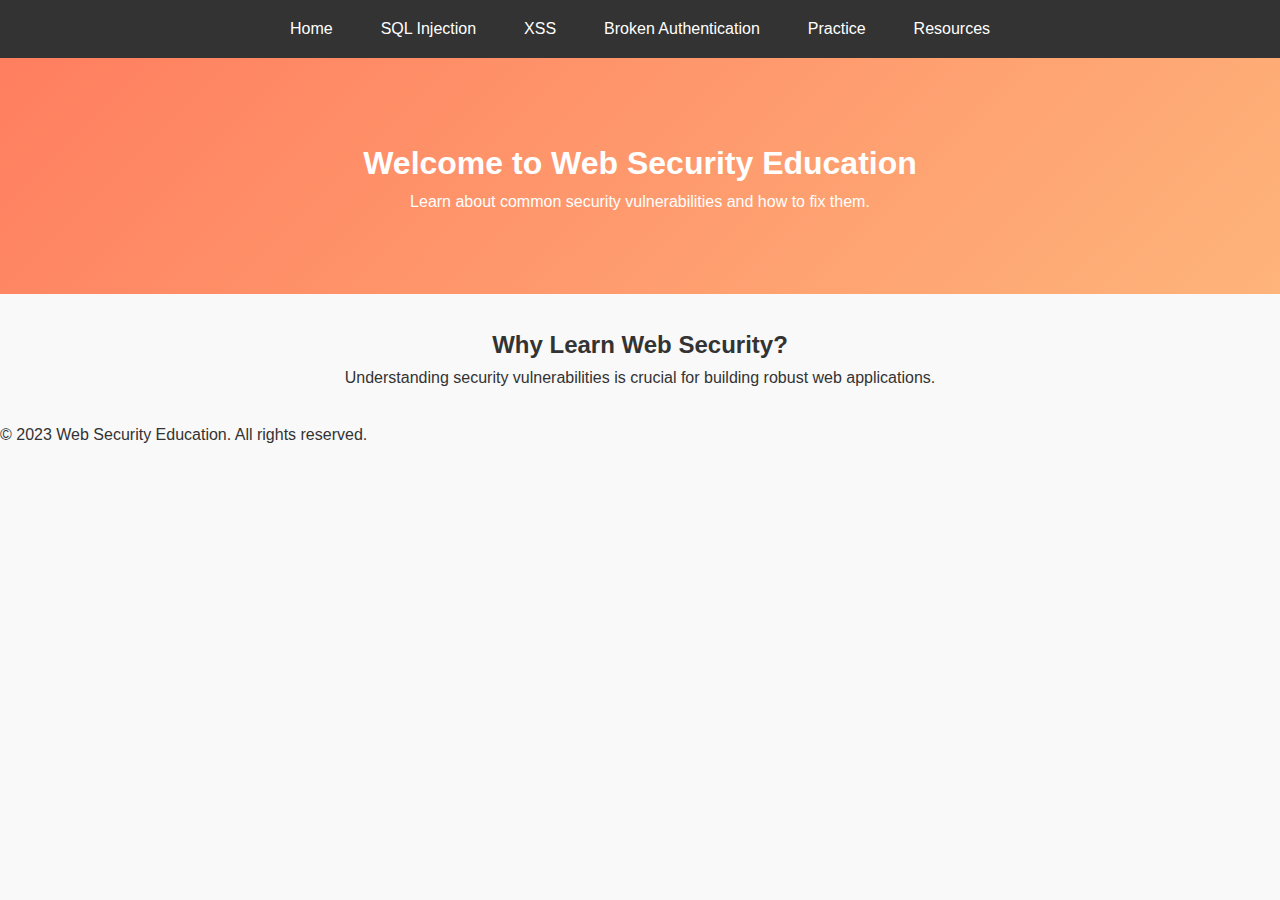
<file: index.html>
<!DOCTYPE html>
<html lang="en">
<head>
  <meta charset="UTF-8">
  <meta name="viewport" content="width=device-width, initial-scale=1.0">
  <title>Web Security Education</title>
  <link rel="stylesheet" href="styles.css">
</head>
<body>
  <!-- Header -->
  <header>
    <nav>
      <ul>
        <li><a href="index.html">Home</a></li>
        <li><a href="sql-injection.html">SQL Injection</a></li>
        <li><a href="xss.html">XSS</a></li>
        <li><a href="broken-authentication.html">Broken Authentication</a></li>
        <li><a href="practice.html">Practice</a></li>
        <li><a href="resources.html">Resources</a></li>
      </ul>
    </nav>
  </header>

  <!-- Hero Section -->
  <section class="hero">
    <h1>Welcome to Web Security Education</h1>
    <p>Learn about common security vulnerabilities and how to fix them.</p>
  </section>

  <!-- Features Section -->
  <section class="features">
    <h2>Why Learn Web Security?</h2>
    <p>Understanding security vulnerabilities is crucial for building robust web applications.</p>
  </section>

  <!-- Footer -->
  <footer>
    <p>&copy; 2023 Web Security Education. All rights reserved.</p>
  </footer>

  <script src="script.js"></script>
</body>
</html>
</file>
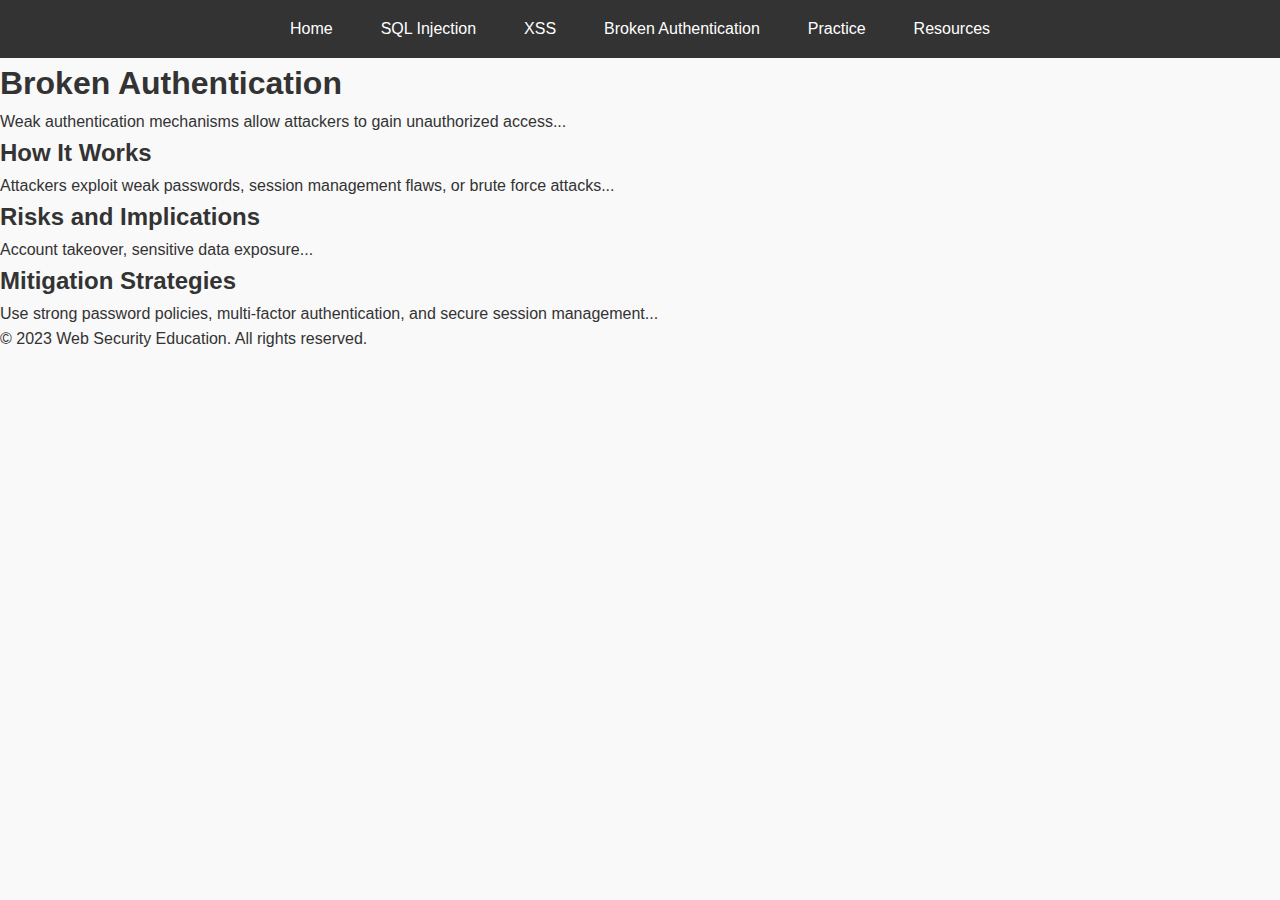
<file: broken-authentication.html>
<!DOCTYPE html>
<html lang="en">
<head>
  <meta charset="UTF-8">
  <meta name="viewport" content="width=device-width, initial-scale=1.0">
  <title>Broken Authentication</title>
  <link rel="stylesheet" href="styles.css">
</head>
<body>
  <header>
    <nav>
      <ul>
        <li><a href="index.html">Home</a></li>
        <li><a href="sql-injection.html">SQL Injection</a></li>
        <li><a href="xss.html">XSS</a></li>
        <li><a href="broken-authentication.html">Broken Authentication</a></li>
        <li><a href="practice.html">Practice</a></li>
        <li><a href="resources.html">Resources</a></li>
      </ul>
    </nav>
  </header>
  <section class="content">
    <h1>Broken Authentication</h1>
    <p>Weak authentication mechanisms allow attackers to gain unauthorized access...</p>
    <h2>How It Works</h2>
    <p>Attackers exploit weak passwords, session management flaws, or brute force attacks...</p>
    <h2>Risks and Implications</h2>
    <p>Account takeover, sensitive data exposure...</p>
    <h2>Mitigation Strategies</h2>
    <p>Use strong password policies, multi-factor authentication, and secure session management...</p>
  </section>
  <footer>
    <p>&copy; 2023 Web Security Education. All rights reserved.</p>
  </footer>
</body>
</html>
</file>
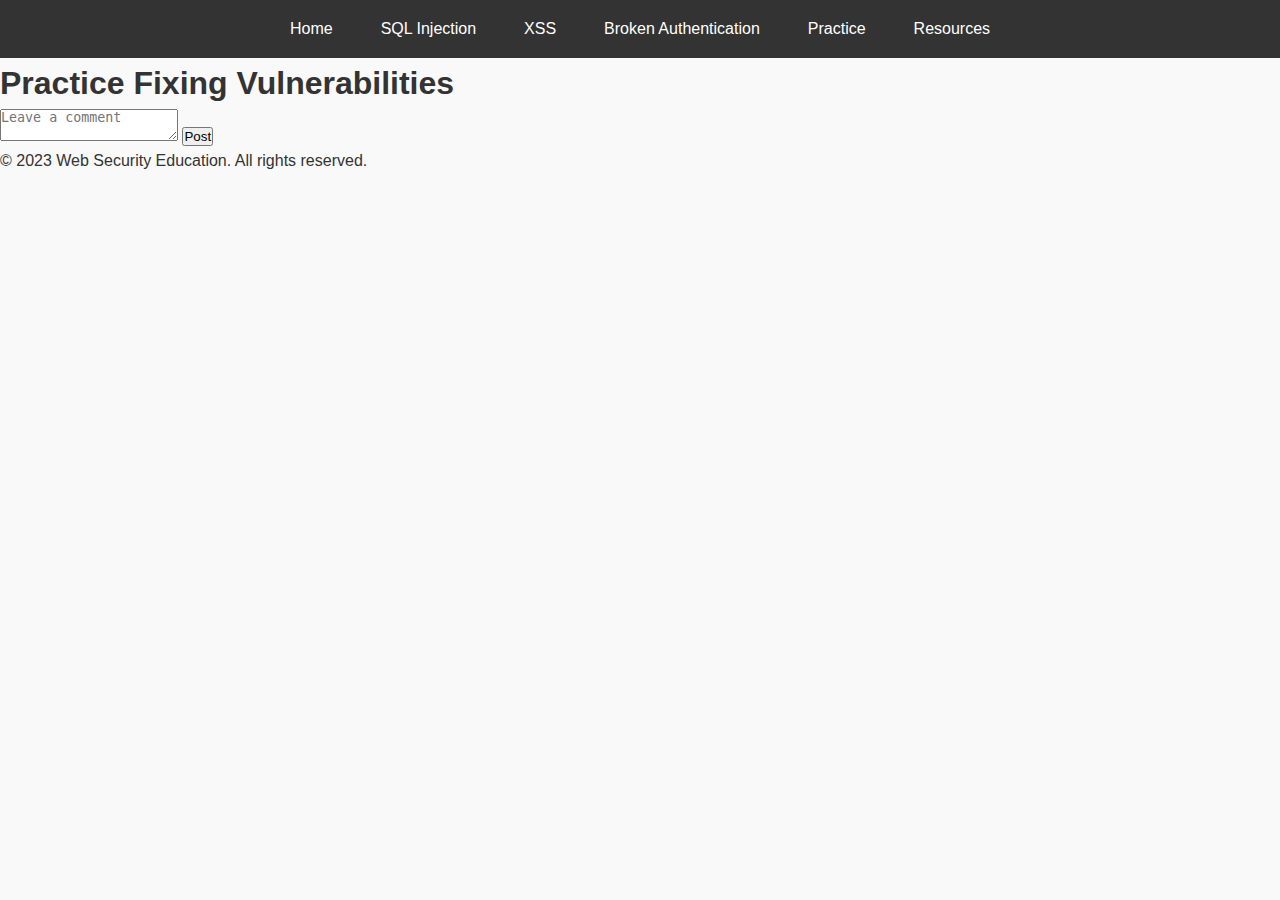
<file: practice.html>
<!DOCTYPE html>
<html lang="en">
<head>
  <meta charset="UTF-8">
  <meta name="viewport" content="width=device-width, initial-scale=1.0">
  <title>Practice</title>
  <link rel="stylesheet" href="styles.css">
</head>
<body>
  <header>
    <nav>
      <ul>
        <li><a href="index.html">Home</a></li>
        <li><a href="sql-injection.html">SQL Injection</a></li>
        <li><a href="xss.html">XSS</a></li>
        <li><a href="broken-authentication.html">Broken Authentication</a></li>
        <li><a href="practice.html">Practice</a></li>
        <li><a href="resources.html">Resources</a></li>
      </ul>
    </nav>
  </header>
  <section class="content">
    <h1>Practice Fixing Vulnerabilities</h1>
    <form id="commentForm">
      <textarea name="comment" placeholder="Leave a comment"></textarea>
      <button type="submit">Post</button>
    </form>
    <div id="comments"></div>
  </section>
  <footer>
    <p>&copy; 2023 Web Security Education. All rights reserved.</p>
  </footer>
  <script src="script.js"></script>
</body>
</html>
</file>
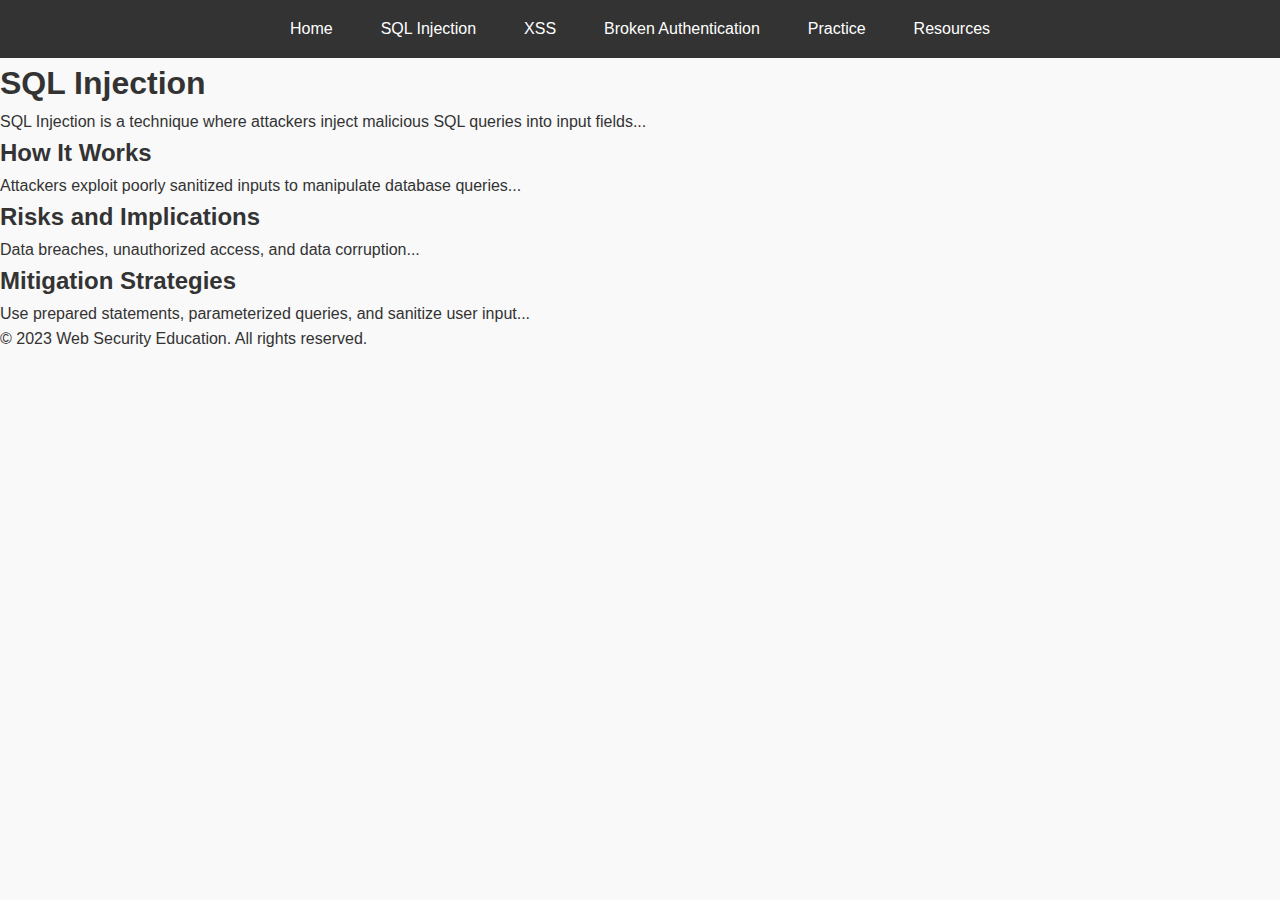
<file: sql-injection.html>
<!DOCTYPE html>
<html lang="en">
<head>
  <meta charset="UTF-8">
  <meta name="viewport" content="width=device-width, initial-scale=1.0">
  <title>SQL Injection</title>
  <link rel="stylesheet" href="styles.css">
</head>
<body>
  <header>
    <nav>
      <ul>
        <li><a href="index.html">Home</a></li>
        <li><a href="sql-injection.html">SQL Injection</a></li>
        <li><a href="xss.html">XSS</a></li>
        <li><a href="broken-authentication.html">Broken Authentication</a></li>
        <li><a href="practice.html">Practice</a></li>
        <li><a href="resources.html">Resources</a></li>
      </ul>
    </nav>
  </header>

  <section class="content">
    <h1>SQL Injection</h1>
    <p>SQL Injection is a technique where attackers inject malicious SQL queries into input fields...</p>
    <h2>How It Works</h2>
    <p>Attackers exploit poorly sanitized inputs to manipulate database queries...</p>
    <h2>Risks and Implications</h2>
    <p>Data breaches, unauthorized access, and data corruption...</p>
    <h2>Mitigation Strategies</h2>
    <p>Use prepared statements, parameterized queries, and sanitize user input...</p>
  </section>

  <footer>
    <p>&copy; 2023 Web Security Education. All rights reserved.</p>
  </footer>
</body>
</html>
</file>
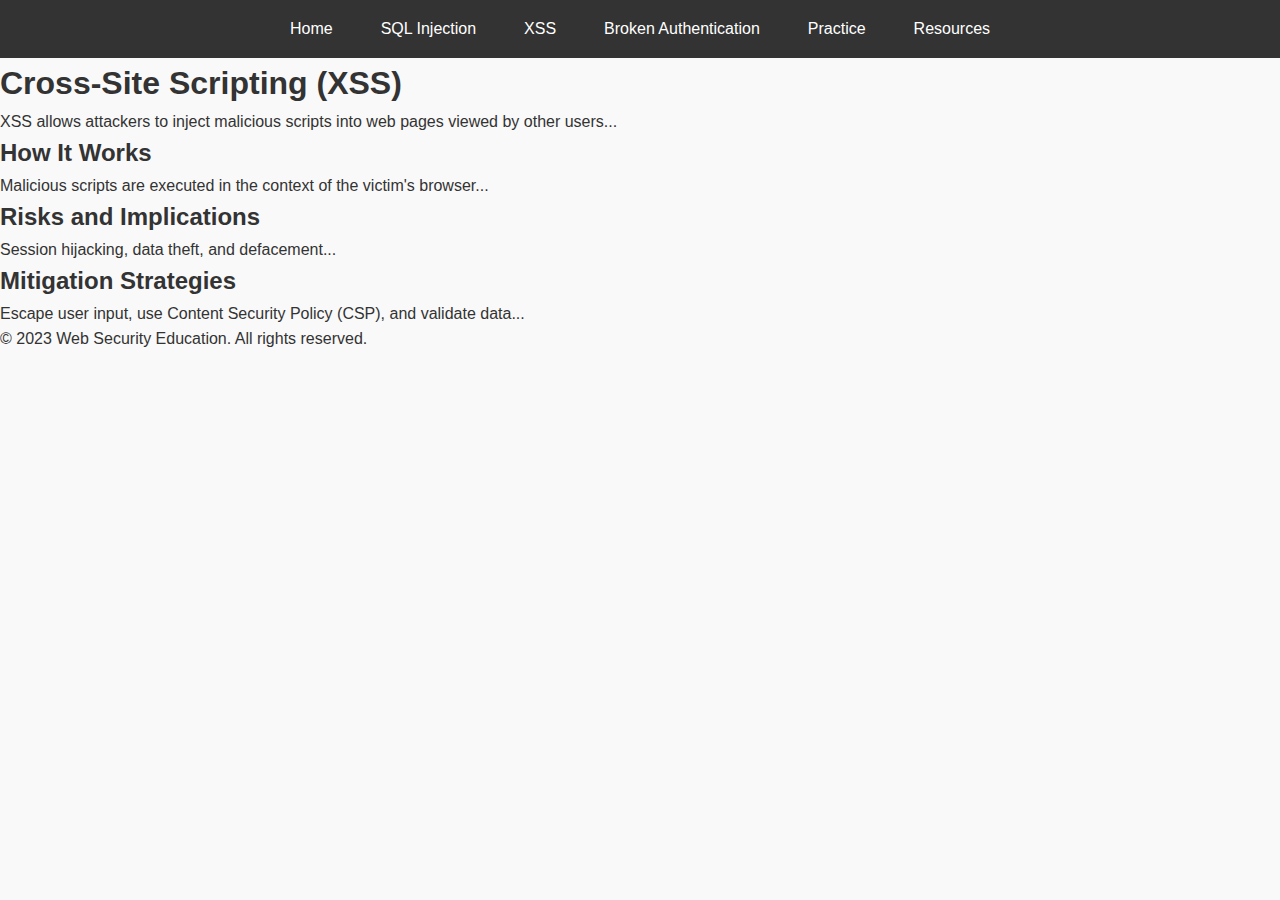
<file: xss.html>
<!DOCTYPE html>
<html lang="en">
<head>
  <meta charset="UTF-8">
  <meta name="viewport" content="width=device-width, initial-scale=1.0">
  <title>XSS</title>
  <link rel="stylesheet" href="styles.css">
</head>
<body>
  <header>
    <nav>
      <ul>
        <li><a href="index.html">Home</a></li>
        <li><a href="sql-injection.html">SQL Injection</a></li>
        <li><a href="xss.html">XSS</a></li>
        <li><a href="broken-authentication.html">Broken Authentication</a></li>
        <li><a href="practice.html">Practice</a></li>
        <li><a href="resources.html">Resources</a></li>
      </ul>
    </nav>
  </header>
  <section class="content">
    <h1>Cross-Site Scripting (XSS)</h1>
    <p>XSS allows attackers to inject malicious scripts into web pages viewed by other users...</p>
    <h2>How It Works</h2>
    <p>Malicious scripts are executed in the context of the victim's browser...</p>
    <h2>Risks and Implications</h2>
    <p>Session hijacking, data theft, and defacement...</p>
    <h2>Mitigation Strategies</h2>
    <p>Escape user input, use Content Security Policy (CSP), and validate data...</p>
  </section>
  <footer>
    <p>&copy; 2023 Web Security Education. All rights reserved.</p>
  </footer>
</body>
</html>
</file>
<file: styles.css>
/* Global Styles */
* {
    margin: 0;
    padding: 0;
    box-sizing: border-box;
  }
  
  body {
    font-family: Arial, sans-serif;
    line-height: 1.6;
    background-color: #f9f9f9;
    color: #333;
  }
  
  /* Header */
  header {
    background: #333;
    color: #fff;
    padding: 1rem 0;
  }
  
  header nav ul {
    list-style: none;
    display: flex;
    justify-content: center;
    gap: 1rem;
  }
  
  header nav ul li a {
    text-decoration: none;
    color: #fff;
    padding: 0.5rem 1rem;
    transition: background 0.3s ease;
  }
  
  header nav ul li a:hover {
    background: #555;
    border-radius: 5px;
  }
  
  /* Hero Section */
  .hero {
    text-align: center;
    padding: 5rem 1rem;
    background: linear-gradient(135deg, #ff7e5f, #feb47b);
    color: #fff;
  }
  
  /* Features Section */
  .features {
    text-align: center;
    padding: 2rem 1rem;
  }
  
  /* Responsive Design */
  @media (max-width: 768px) {
    header nav ul {
      flex-direction: column;
    }
  }
</file>
